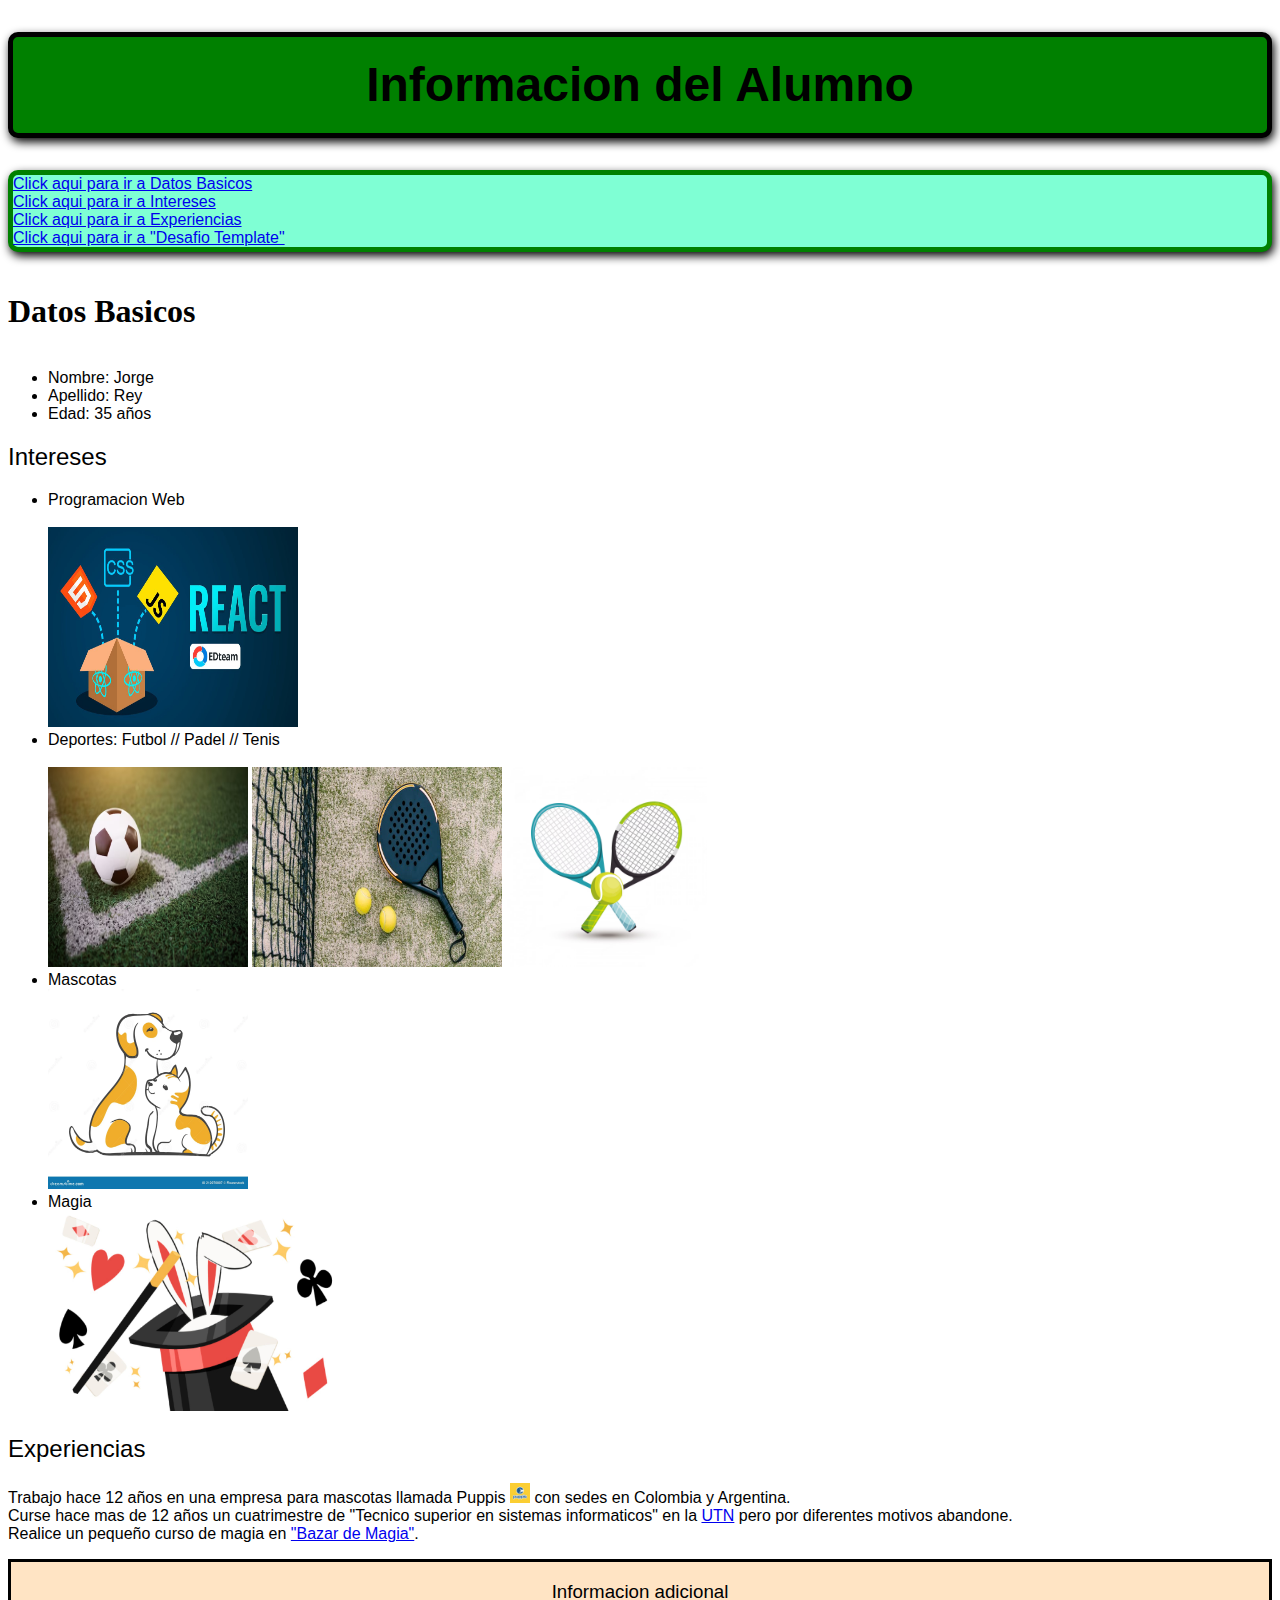
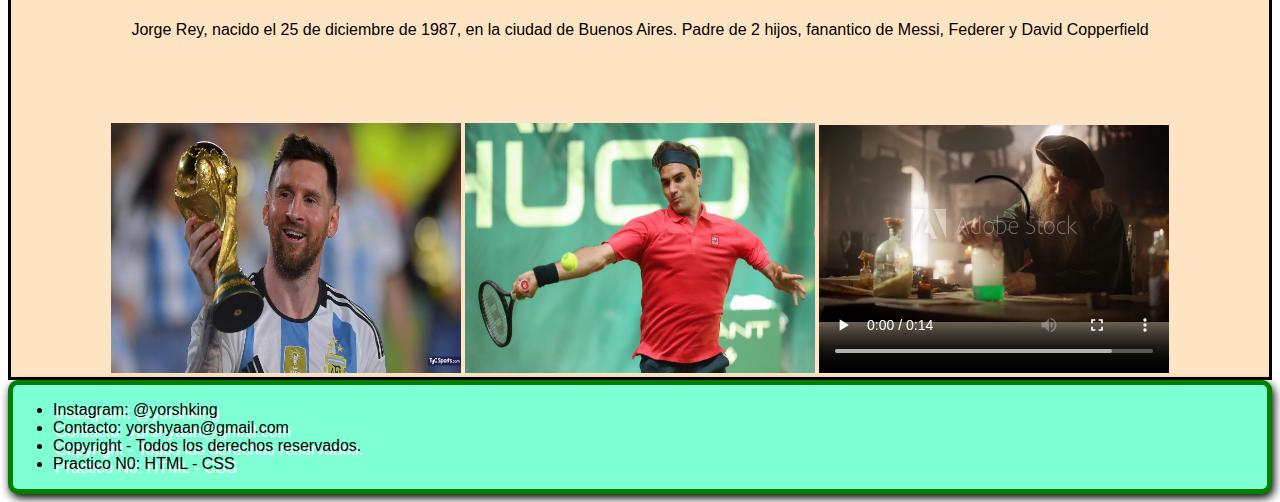
<file: index.html>
<!DOCTYPE html>
<html lang="en">
<head>
    <meta charset="UTF-8">
    <meta name="viewport" content="width=device-width, initial-scale=1.0">
    <meta name="author" content="Jorge Rey">
    <link rel="icon" href="programacion.ico">
    <link rel="stylesheet" href="styles.css">
    <title>Resumen del alumno</title>
</head>
<body>
    <header> <!--ETIQUETA PARA ENCABEZADO DE LA PAGINA-->
        <h1 class="tituloprincipal">Informacion del Alumno</h1> <!--H1 PARA TITULO PRINCIPAL DENTRO DEL HEADER-->  
        <nav class="navegador">
          <a href="#datosb">Click aqui para ir a Datos Basicos</a><br>         <!--UN NAV (BARRA DE NAVEGACION) DENTRO DEL ENCABEZADO, CON LINKS EN ESTE CASO PARA NAVEGAR DENTRO DE LA PAGINA-->
          <a href="#int">Click aqui para ir a Intereses</a><br>
          <a href="#exp">Click aqui para ir a Experiencias</a><br>
          <a href="template//template.html">Click aqui para ir a "Desafio Template"</a>
        </nav>
    </header>
    <main>
        <div class="div1">
        <article> 
          <section>  
            <h2 id="datosb" class="div1__h2">Datos Basicos</h2>
            <ul> <!--LISTA CON SUS ELEMENTOS LI-->
                <li><b>Nombre:</b> Jorge</li>
                <li><b>Apellido:</b> Rey</li>
                <li><b>Edad:</b> 35 años</li>
            </ul>
          </section> 
        </article>
        </div>
        <div>                               
        <article>
          <section>    
            <h2 id="int">Intereses</h2>
            <ul>                                 <!--LISTAS CON ENLACES HACIA FOTOS CON SUS RESPECTIVOS ATRIBUTOS(ALT, SRC, TITLE ETC)-->
                <li><b>Programacion Web</b></li><br><img src="programacion.jpg" width="250" height="200" alt="Imagen iconos de frontend" title="Simbolos de lenguajes">
                <li><b>Deportes:</b> Futbol // Padel // Tenis</li><br><img src="futbol.jpg" width="200" height="200" alt="imagen de futbol" title="Pelota"> <img src="padel.jpg" width="250" height="200" alt="imagen de padel" title="Paleta pelotas"> <img src="tenis.jpg" width="200" height="200" alt="imagen de raquetas y pelota" title="Raqueta pelotas">
                <li><b>Mascotas</b></li><img src="mascotas.jpg" width="200" height="200" alt="imagen de perro y gato" title="Perro y gato">
                <li><b>Magia</b></li><img src="magia.jpg" width="300" height="200" alt="imagen de galera, conejo y varitas" title="Galera, conejo, varitas">
            </ul>
          </section>   
        </article>
        </div>
        <div>
        <article>
          <section>  
            <h2 id="exp">Experiencias</h2>                  <!--SECCION CON TEXTO Y ENTRE MEDIO ENLACES A PAGINAS EXTERNAS CON SUS ATRIBUTOS-->
            <p>Trabajo hace 12 años en una empresa para mascotas llamada Puppis <img src="puppis.jpg" width="20" height="20" alt="Logo Puppis" title="Logo Puppis"> con sedes en Colombia y Argentina.<br>Curse hace mas de 12 años un cuatrimestre de "Tecnico superior en sistemas informaticos" en la <a href="https://www.frgp.utn.edu.ar/"><b>UTN</b></a> pero por diferentes motivos abandone.<br>
            Realice un pequeño curso de magia en <a href="https://bazardemagia.com"><b>"Bazar de Magia"</b></a>.</p>
          </section>            
        </article>
        </div>
        <aside class="asidestyle">
            <h3>Informacion adicional</h3>
            <p>Jorge Rey, nacido el 25 de diciembre de 1987, en la ciudad de Buenos Aires. Padre de 2 hijos, fanantico de Messi, Federer y David Copperfield</p><br>
            <img src="messi.jpg" width="350" height="250" alt="Lionel Andres Messi" title="Lionel Messi">
            <img src="federer.jpg" width="350" height="250" alt="Roger Federer" title="Roger Federer">
            <video src="magia.mp4" controls="" width="350" height="300" alt="Video de mago" title="Video de mago"> <!--ETIQUETA DE VIDEO CON SUS ATRIBUTOS-->

            </video>
        </aside>
        <footer class="contact-footer">                              <!--ETIQUETA DE PIE DE PAGINA CON LISTA DENTRO-->
            <ul>
                <li><b>Instagram:</b> @yorshking</li>
                <li><b>Contacto:</b> yorshyaan@gmail.com</li>
                <li>Copyright - Todos los derechos reservados.</li>
                <li>Practico N0: HTML - CSS</li>
            </ul>
        </footer>

    </main>

</body>
</html>
</file>
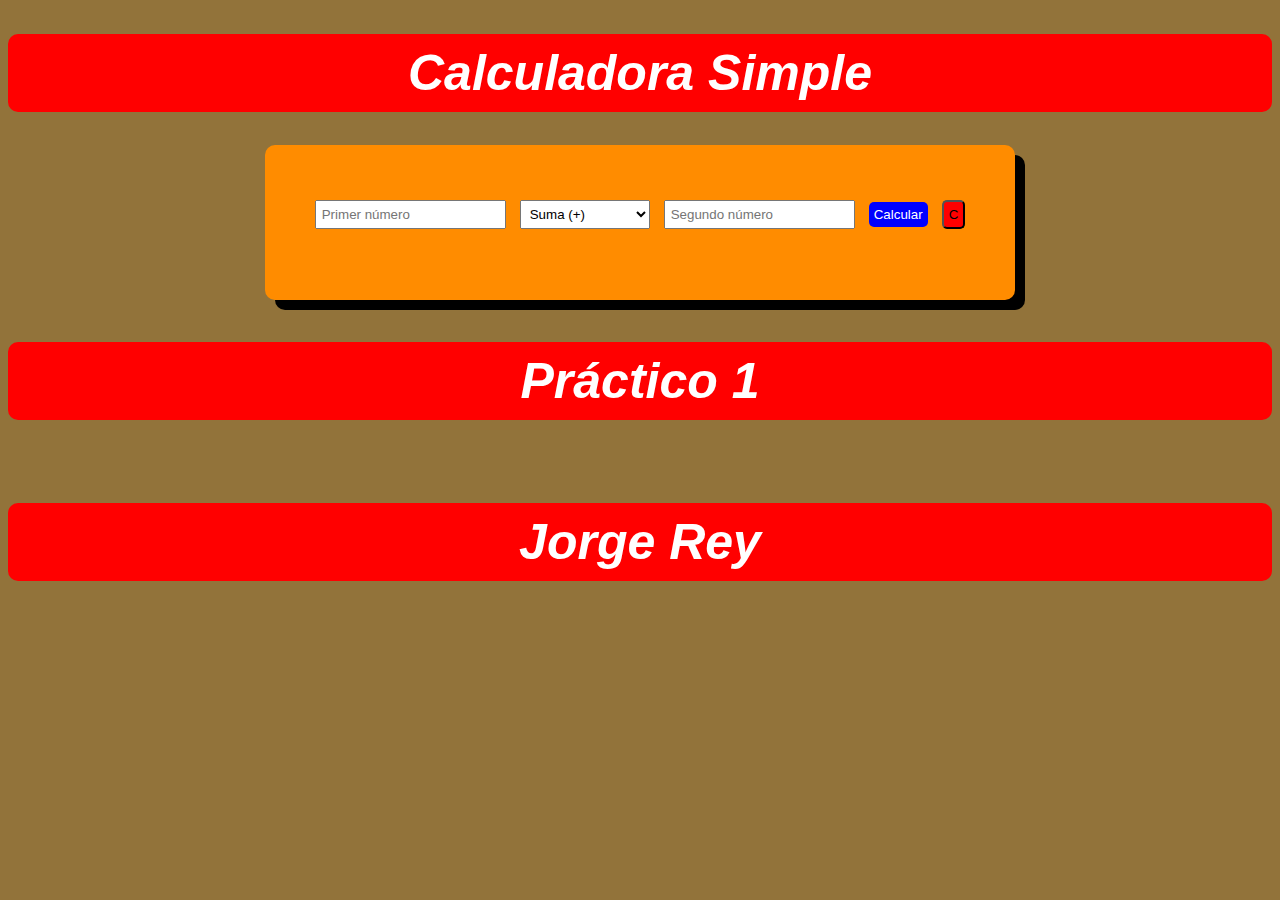
<file: Practico1/index.html>
<!DOCTYPE html>
<html>
<head>
  <meta charset="UTF-8">
  <meta name="viewport" content="width=device-width, initial-scale=1.0">
  <link rel="stylesheet" href="assets/calcuestilo.css">
  <title>Calculadora Simple</title>
</head>
<body>
  <h1>Calculadora Simple</h1>
  <div id="calculadora">
    <input type="text" id="num1" placeholder="Primer número">
    <select id="operador">
      <option value="suma">Suma (+)</option>
      <option value="resta">Resta (-)</option>
      <option value="multiplicacion">Multiplicación (*)</option>
      <option value="division">División (/)</option>
    </select>
    <input type="text" id="num2" placeholder="Segundo número">
    <button id="calculo">Calcular</button>
    <button id="reset">C</button>
    <p id="resultado"></p>
  </div>

  <script src="assets/script.js"></script>
</body>
<footer>
  <h2>Práctico 1</h2>
  <h5>Jorge Rey</h5>
</footer>
</html>
</file>
<file: styles.css>
*{
    font-family: 'Lucida Sans', 'Lucida Sans Regular', 'Lucida Grande', 'Lucida Sans Unicode', Geneva, Verdana, sans-serif;
    font-weight: 100;
    
    
}
.tituloprincipal{                              /*AL TITULO PRINCIPAL LE DIMOS UNA CLASE Y DENTRO VARIOS ESTILOS*/
    font-size: 3em;
    line-height: 2;                             /*ALTO DE LA LETRA*/
    font-weight: 900;                          /*ANCHO DE LA LETRA*/
    text-align: center;                        /*TEXTO, UBICACION Y ALINEACION*/
    vertical-align: middle;                                  
    background-color: green;                /*COLOR DE FONDO DE LA CAJA*/
    border-radius: 10px;                      /*CURBATURA DE LA CAJA*/
    border: 5px solid black;                /*BORDES (TAMAÑO, TIPO, COLOR)*/
    box-shadow: 2px 4px 10px black;         /*SOMBRA DE LA CAJA ORIENTACION Y COLOR DE LA SOMBRA*/

}
.navegador{
    background-color: aquamarine;         /*COLOR DE FONDO DE LA CAJA*/
    border-radius: 10px;                     /*CURBATURA DE LA CAJA*/
    border: 5px solid green;               /*BORDES (TAMAÑO, TIPO, COLOR)*/
    box-shadow: 2px 4px 10px black;        /*SOMBRA DE LA CAJA ORIENTACION Y COLOR DE LA SOMBRA*/
}


.div1__h2{
    font-size: 2em;
    font-family: Georgia, 'Times New Roman', Times, serif;
    line-height: 2;
    font-weight: 700;
}
.contact-footer{
    background-color: aquamarine;
    font-weight: 900px;
    border-radius: 10px;
    border: 5px solid green;
    box-shadow: 2px 4px 10px black;
    text-shadow: 2px 4px white;
}
.asidestyle{
    background-color: bisque;
    border: 3px solid black;
    text-align: center;
    
}
h3{
    text-align: center;

}
</file>
<file: Practico1/assets/calcuestilo.css>
body{
    background-color: rgb(146, 115, 58);
}
h1, h2, h5{
    background-color: red;
    font-family: 'Gill Sans', 'Gill Sans MT', Calibri, 'Trebuchet MS', sans-serif;
    color: white;
    text-align: center;
    font-size: 50px;
    font-style: italic;
    border-radius: 10px;
    padding: 10px;
}
#calculadora{
    background-color: darkorange;
    text-align: center; 
    border-radius: 10px;
    width: 700px;
    height: 100px;
    padding: 50px 25px 5px;
    margin: auto;
    box-shadow: 10px 10px black;
   
}
/* Estilos de los elementos dentro de la calculadora */
input[type="text"], select, button {
    margin: 5px;
    padding: 5px;
}

/* Estilos del botón "Calcular" */
#calculo {
    background-color: blue;
    color: white;
    border: none;
    border-radius: 5px;
    cursor: pointer;
}

/* Estilos del botón "C" */
#reset {
    background-color: red;
    cursor: pointer;
    border-radius: 5px;
}
</file>
